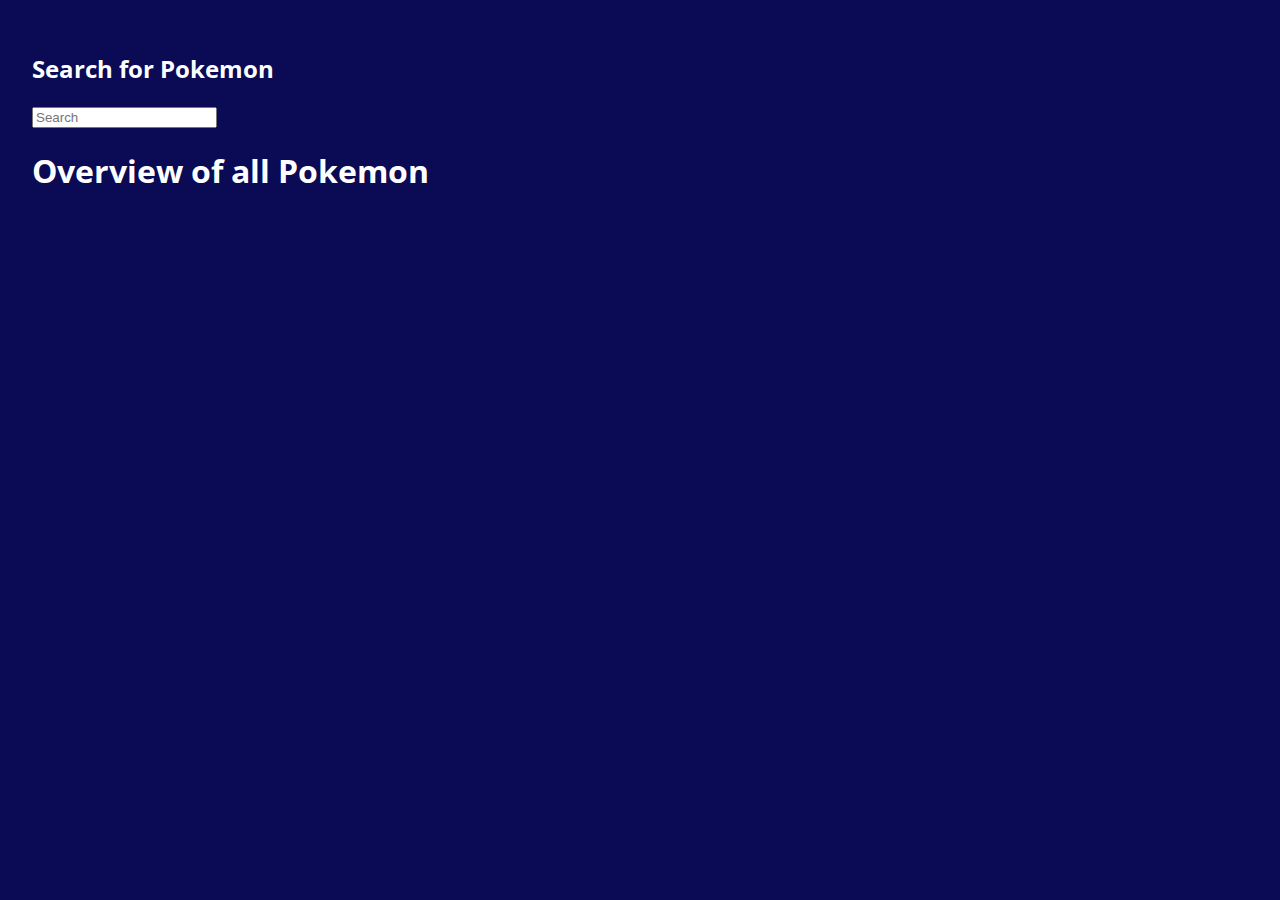
<file: index.html>
<!DOCTYPE html>
<html lang="en">

<head>
    <meta charset="UTF-8">
    <meta http-equiv="X-UA-Compatible" content="IE=edge">
    <meta name="viewport" content="width=device-width, initial-scale=1.0">
    <link rel="preconnect" href="https://fonts.gstatic.com">
    <link rel="stylesheet" href="style.css">
    <link rel="icon" href="pikachu.png" type="image/png" />
    <script src="main.js"></script>
    <script src="pokemon.js"></script>
    <link href="https://fonts.googleapis.com/css2?family=Open+Sans&display=swap" rel="stylesheet">
    <title>Pokedex</title>

</head>

<body onload="showAllPokemon(); getAllPokemonNames()">

    <div>
        <h2>Search for Pokemon</h2>
        <input id="searchPokemon" placeholder="Search" onchange="goToPokemon()">
    </div>

    <h1>Overview of all Pokemon</h1>

    <div id="allPokemons">
    </div>

</body>

</html>
</file>
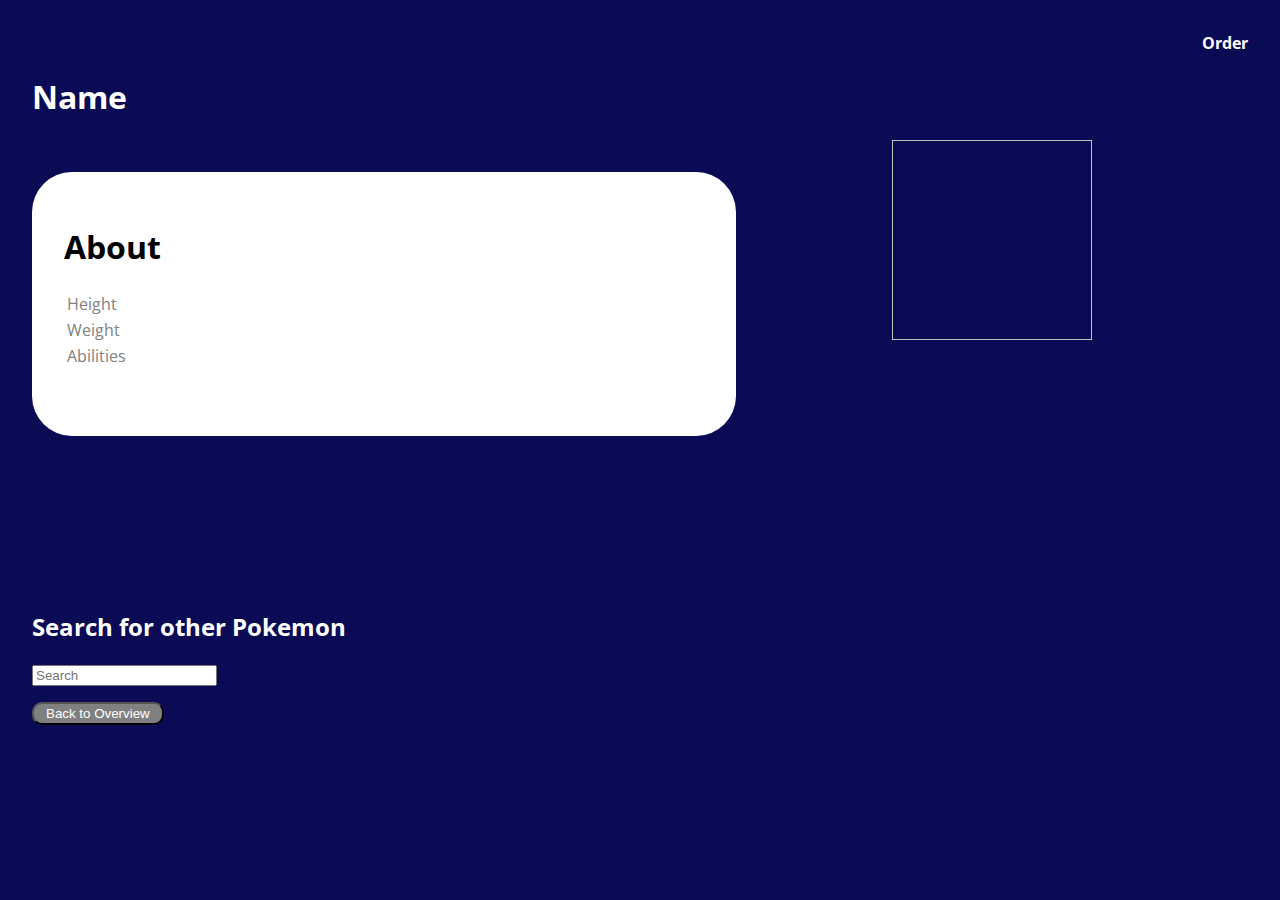
<file: pokemon.html>
<!DOCTYPE html>
<html lang="en">

<head>
    <meta charset="UTF-8">
    <meta http-equiv="X-UA-Compatible" content="IE=edge">
    <meta name="viewport" content="width=device-width, initial-scale=1.0">
    <link rel="icon" href="pikachu.png" type="image/png" />
    <link rel="preconnect" href="https://fonts.gstatic.com">
    <link rel="stylesheet" href="style.css">
    <script src="pokemon.js"></script>
    <link href="https://fonts.googleapis.com/css2?family=Open+Sans&display=swap" rel="stylesheet">
    <title>Pokedex</title>

</head>

<body onload="loadPokemon()">

    <div class="pokemon-description">
        <div id="pokemonOrder">Order</div>
        <h1 id="pokemonName">Name</h1>
        <div id="pokemonType"></div>
    </div>


    <div id="pokedex">
        <div>
            <div class="info-container">
                <h1>About</h1>
                <table>
                    <tr>
                        <td class="info-caption">
                            Height
                        </td>
                        <td id="pokemonHeight">
                        </td>
                    </tr>
                    <tr>
                        <td class="info-caption">
                            Weight
                        </td>
                        <td id="pokemonWeight">
                        </td>
                    </tr>
                    <tr>
                        <td class="info-caption">
                            Abilities
                        </td>
                        <td id="pokemonAbilities">
                        </td>
                    </tr>
                </table>

            </div>

        </div>
        <div class="image-container">
            <img id="pokemonImage">
        </div>



    </div>

    <div>
        <h2>Search for other Pokemon</h2>
        <input id="pokemon" placeholder="Search" onchange="searchForPokemon()">
        <div>
            <button onclick="goToIndex()">Back to Overview</button>
        </div>

    </div>

</body>

</html>
</file>
<file: style.css>
body {
        margin: 0;
        font-family: 'Open Sans', sans-serif;
        background-color: rgb(10, 10, 85);
        padding: 32px;
        color: white;
    }
    
    .pokemon-description {
        text-transform: capitalize;
    }
    
    #pokedex {
        min-height: 50vh;
        color: white;
        display: flex;
        justify-content: space-between;
        text-transform: capitalize;
    }
    
    #pokemonOrder {
        text-align: end;
        font-weight: bold;
    }
    
    #pokedex img {
        height: 200px;
        width: 200px;
        object-fit: contain;
    }
    
    .pokemon-types {
        background-color: gray;
        padding: 2px 12px 2px 12px;
        border-radius: 10px;
        margin-right: 6px;
    }
    
    .info-container {
        background-color: white;
        color: black;
        border-radius: 40px;
        margin-top: 32px;
        padding: 32px;
        min-height: 200px;
        min-width: 50vw;
    }
    
    .info-caption {
        color: grey;
    }
    
    button {
        margin-top: 16px;
        cursor: pointer;
        background-color: gray;
        color: white;
        padding: 2px 12px 2px 12px;
        border-radius: 10px;
        margin-right: 6px;
    }
    
    #allPokemons {
        display: flex;
        flex-wrap: wrap;
        justify-content: center;
    }
    
    .pokemon-container {
        height: 200px;
        min-width: 200px;
        text-transform: capitalize;
        display: flex;
        flex-direction: column;
        align-items: center;
        text-align: center;
        margin-bottom: 32px;
    }
    
    .pokemon-container img {
        cursor: pointer;
        width: 160px;
        height: 160px;
        object-fit: contain;
    }
    
    .image-container {
        width: 100%;
        display: flex;
        justify-content: center;
    }
    
    @media screen and (max-width: 800px) {
        #pokedex {
            display: flex;
            flex-direction: column-reverse;
        }
        .pokemon-container {
            font-size: 24px;
        }
    }
</file>
